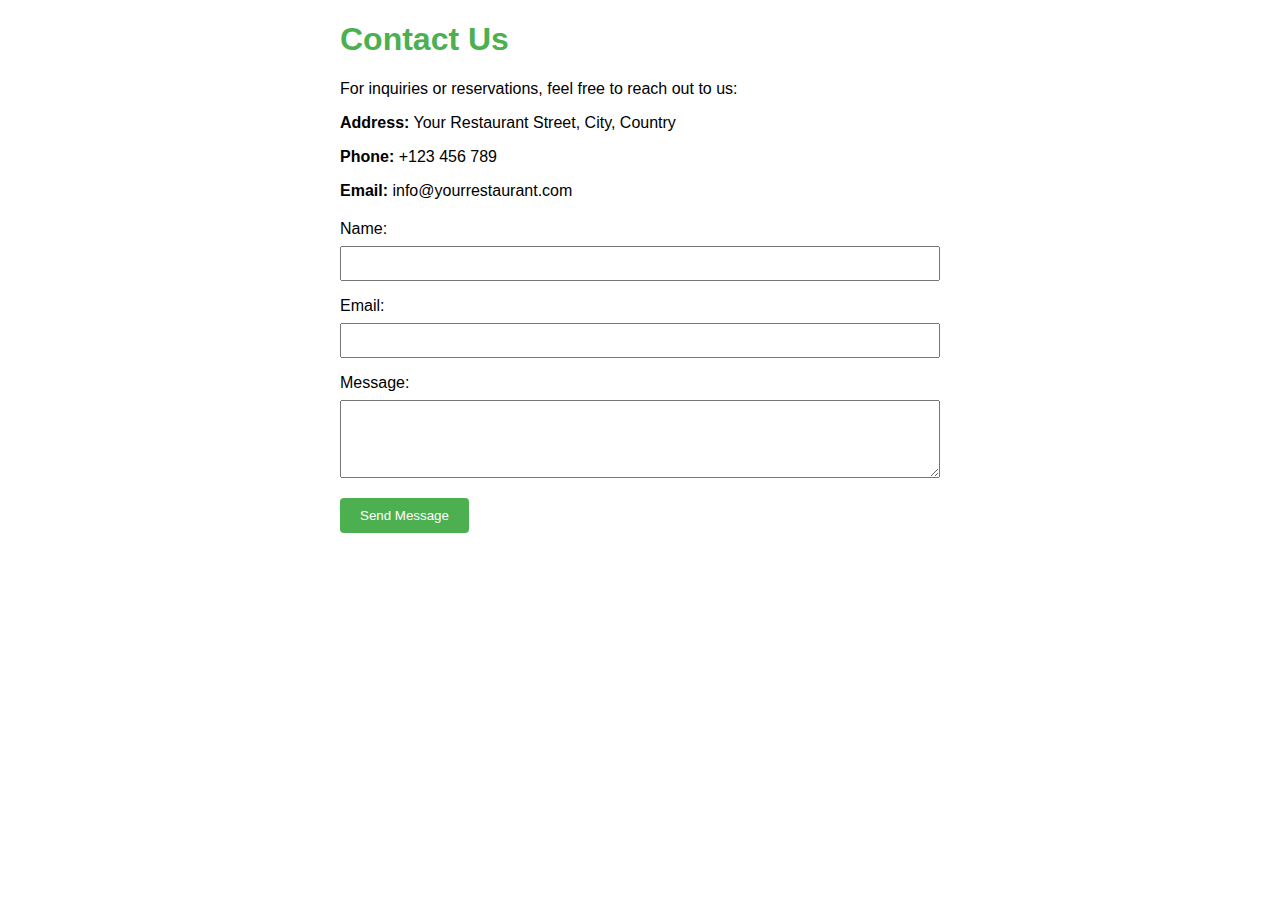
<file: contact.html>
<!DOCTYPE html>
<html lang="en">
<head>
    <meta charset="UTF-8">
    <meta name="viewport" content="width=device-width, initial-scale=1.0">
    <title>Contact Us - Your Restaurant Name</title>
    <style>
        body {
            font-family: Arial, sans-serif;
            margin: 20px;
        }
        .contact-info {
            max-width: 600px;
            margin: 0 auto;
        }
        h1 {
            color: #4CAF50;
        }
        p {
            margin-bottom: 10px;
        }
        form {
            max-width: 600px;
            margin: 20px auto;
        }
        label {
            display: block;
            margin-bottom: 8px;
        }
        input, textarea {
            width: 100%;
            padding: 8px;
            margin-bottom: 16px;
            box-sizing: border-box;
        }
        button {
            background-color: #4CAF50;
            color: white;
            padding: 10px 20px;
            border: none;
            border-radius: 4px;
            cursor: pointer;
        }
        button:hover {
            background-color: #45a049;
        }
    </style>
</head>
<body>
    <div class="contact-info">
        <h1>Contact Us</h1>
        <p>For inquiries or reservations, feel free to reach out to us:</p>
        
        <p><strong>Address:</strong> Your Restaurant Street, City, Country</p>
        <p><strong>Phone:</strong> +123 456 789</p>
        <p><strong>Email:</strong> info@yourrestaurant.com</p>
    </div>

    <form action="#" method="post">
        <label for="name">Name:</label>
        <input type="text" id="name" name="name" required>

        <label for="email">Email:</label>
        <input type="email" id="email" name="email" required>

        <label for="message">Message:</label>
        <textarea id="message" name="message" rows="4" required></textarea>

        <button type="submit">Send Message</button>
    </form>
</body>
</html>
</file>
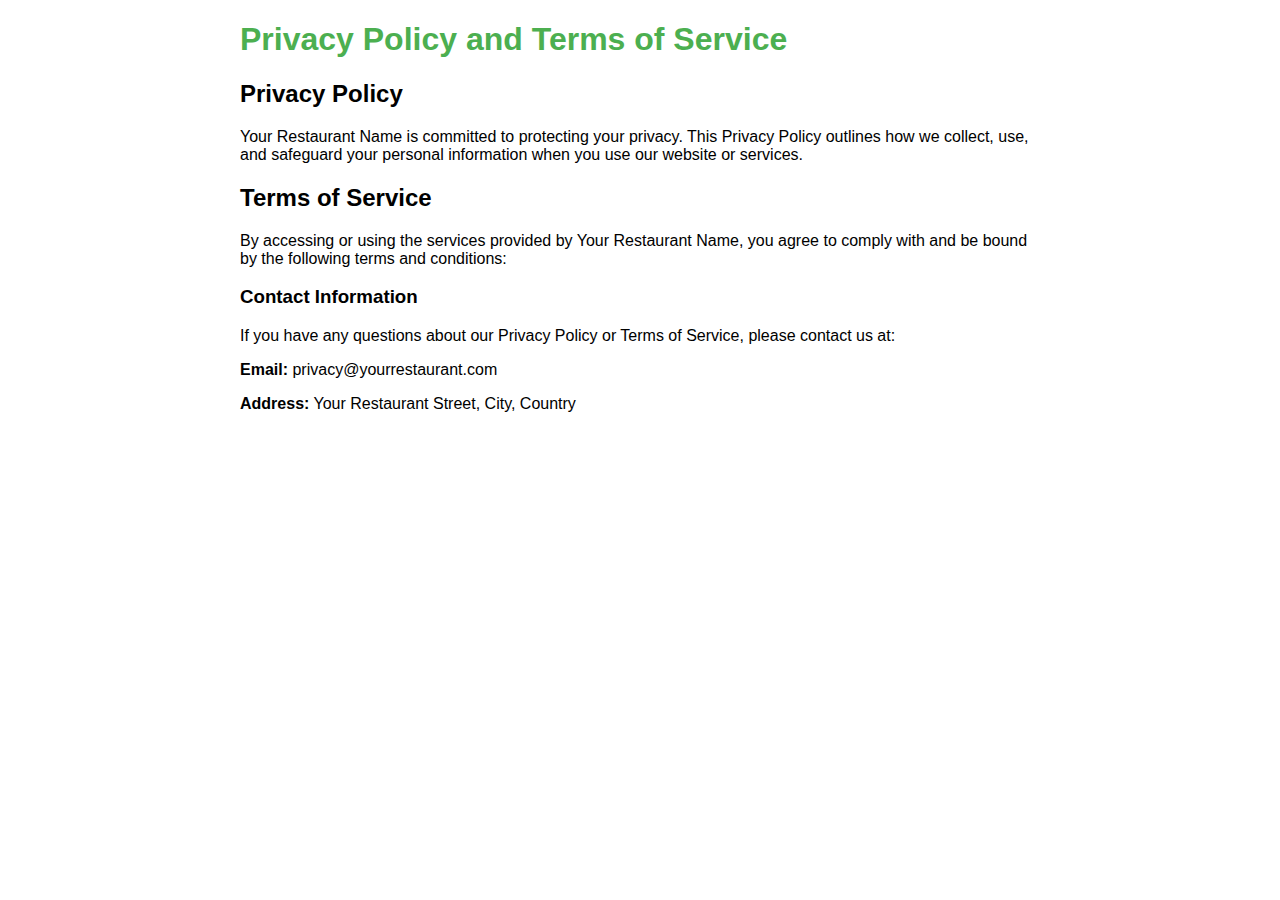
<file: pri.html>
<!DOCTYPE html>
<html lang="en">
<head>
    <meta charset="UTF-8">
    <meta name="viewport" content="width=device-width, initial-scale=1.0">
    <title>Privacy Policy and Terms of Service - Your Restaurant Name</title>
    <style>
        body {
            font-family: Arial, sans-serif;
            margin: 20px;
        }
        h1 {
            color: #4CAF50;
        }
        p {
            margin-bottom: 10px;
        }
        .content {
            max-width: 800px;
            margin: 0 auto;
        }
    </style>
</head>
<body>
    <div class="content">
        <h1>Privacy Policy and Terms of Service</h1>

        <h2>Privacy Policy</h2>
        <p>Your Restaurant Name is committed to protecting your privacy. This Privacy Policy outlines how we collect, use, and safeguard your personal information when you use our website or services.</p>
        <!-- Include specific details about data collection, cookies, and other privacy-related information. -->

        <h2>Terms of Service</h2>
        <p>By accessing or using the services provided by Your Restaurant Name, you agree to comply with and be bound by the following terms and conditions:</p>
        <!-- Include specific terms of service, such as user responsibilities, limitations, and disclaimers. -->

        <h3>Contact Information</h3>
        <p>If you have any questions about our Privacy Policy or Terms of Service, please contact us at:</p>
        <p><strong>Email:</strong> privacy@yourrestaurant.com</p>
        <p><strong>Address:</strong> Your Restaurant Street, City, Country</p>
    </div>
</body>
</html>
</file>
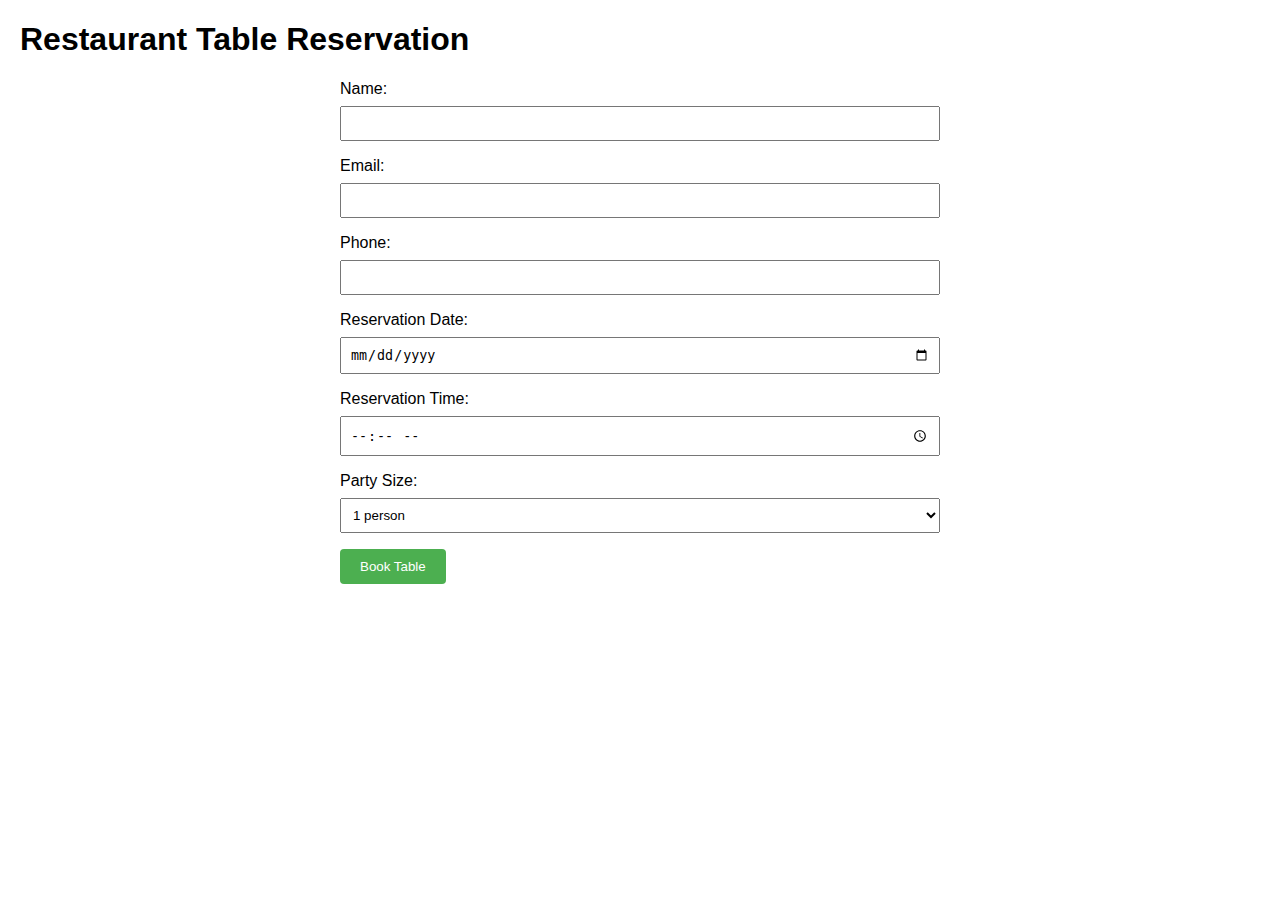
<file: reserve.html>
<!DOCTYPE html>
<html lang="en">
<head>
    <meta charset="UTF-8">
    <meta name="viewport" content="width=device-width, initial-scale=1.0">
    <title>Restaurant Reservation</title>
    <style>
        body {
            font-family: Arial, sans-serif;
            margin: 20px;
        }
        form {
            max-width: 600px;
            margin: 0 auto;
        }
        label {
            display: block;
            margin-bottom: 8px;
        }
        input, select {
            width: 100%;
            padding: 8px;
            margin-bottom: 16px;
            box-sizing: border-box;
        }
        button {
            background-color: #4CAF50;
            color: white;
            padding: 10px 20px;
            border: none;
            border-radius: 4px;
            cursor: pointer;
        }
        button:hover {
            background-color: #45a049;
        }
    </style>
</head>
<body>
    <h1>Restaurant Table Reservation</h1>

    <form action="#" method="post" id="reservationForm">
        <label for="name">Name:</label>
        <input type="text" id="name" name="name" required>

        <label for="email">Email:</label>
        <input type="email" id="email" name="email" required>

        <label for="phone">Phone:</label>
        <input type="tel" id="phone" name="phone" required>

        <label for="date">Reservation Date:</label>
        <input type="date" id="date" name="date" required>

        <label for="time">Reservation Time:</label>
        <input type="time" id="time" name="time" required>

        <label for="partySize">Party Size:</label>
        <select id="partySize" name="partySize" required>
            <option value="1">1 person</option>
            <option value="2">2 people</option>
            <option value="3">3 people</option>
            <!-- Add more options as needed -->
        </select>

        <button type="submit">Book Table</button>
    </form>
</body>
</html>
</file>
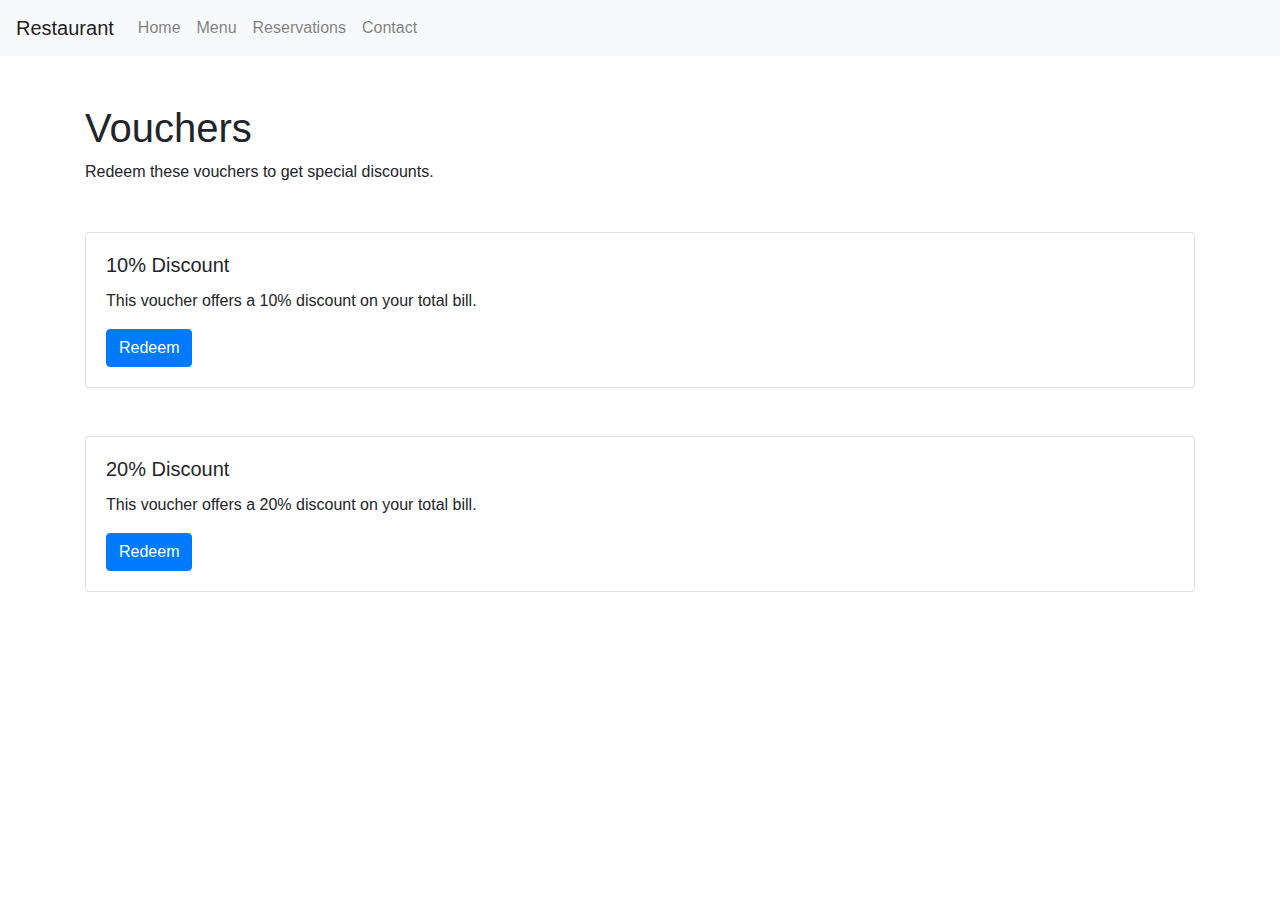
<file: vouchers.html>
<!DOCTYPE html>
<html lang="en">
<head>
    <meta charset="UTF-8">
    <meta name="viewport" content="width=device-width, initial-scale=1.0">
    <title>Vouchers</title>
    <link rel="stylesheet" href="https://maxcdn.bootstrapcdn.com/bootstrap/4.5.2/css/bootstrap.min.css">
    <script src="https://ajax.googleapis.com/ajax/libs/jquery/3.5.1/jquery.min.js"></script>
    <script src="https://cdnjs.cloudflare.com/ajax/libs/popper.js/1.16.0/umd/popper.min.js"></script>
    <script src="https://maxcdn.bootstrapcdn.com/bootstrap/4.5.2/js/bootstrap.min.js"></script>
</head>
<body>

    <nav class="navbar navbar-expand-lg navbar-light bg-light">
        <a class="navbar-brand" href="index.html">Restaurant</a>
        <button class="navbar-toggler" type="button" data-toggle="collapse" data-target="#navbarNav" aria-controls="navbarNav" aria-expanded="false" aria-label="Toggle navigation">
            <span class="navbar-toggler-icon"></span>
        </button>
        <div class="collapse navbar-collapse" id="navbarNav">
            <ul class="navbar-nav">
                <li class="nav-item">
                    <a class="nav-link" href="index.html">Home</a>
                </li>
                <li class="nav-item">
                    <a class="nav-link" href="explore.html">Menu</a>
                </li>
                <li class="nav-item">
                    <a class="nav-link" href="reserve.html">Reservations</a>
                </li>
                <li class="nav-item">
                    <a class="nav-link" href="contact.html">Contact</a>
                </li>
            </ul>
        </div>
    </nav>

    <div class="container mt-5">
        <h1>Vouchers</h1>
        <p>Redeem these vouchers to get special discounts.</p>

        <div class="card mt-5">
            <div class="card-body">
                <h5 class="card-title">10% Discount</h5>
                <p class="card-text">This voucher offers a 10% discount on your total bill.</p>
                <a href="#" class="btn btn-primary">Redeem</a>
            </div>
        </div>

        <div class="card mt-5">
            <div class="card-body">
                <h5 class="card-title">20% Discount</h5>
                <p class="card-text">This voucher offers a 20% discount on your total bill.</p>
                <a href="#" class="btn btn-primary">Redeem</a>
            </div>
        </div>
    </div>

</body>
</html>
</file>
